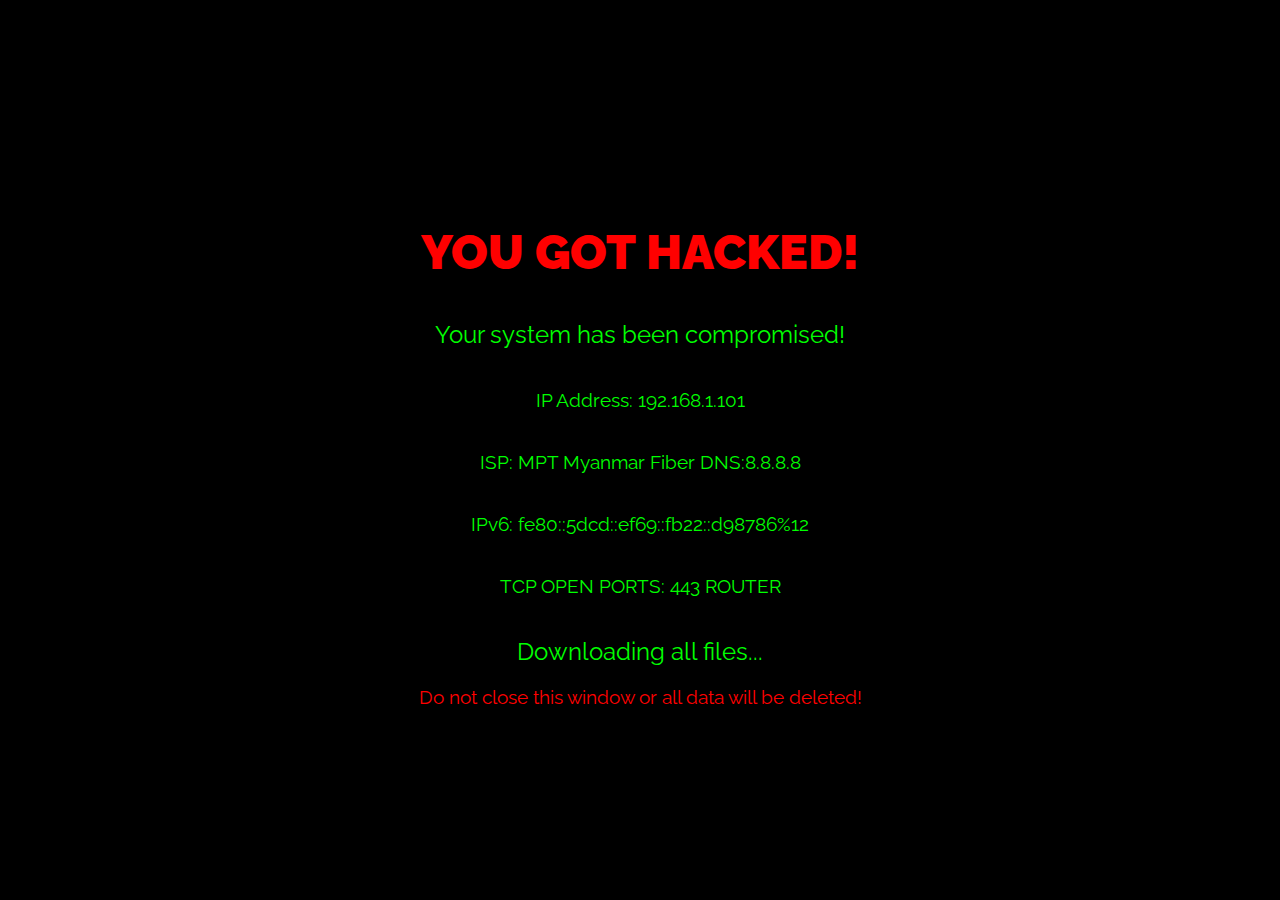
<file: hacked.html>
<!DOCTYPE html>
<html lang="en">
<head>
    <meta charset="UTF-8">
    <meta name="viewport" content="width=device-width, initial-scale=1.0">
    <title>You Got Hacked!</title>
    <link rel="stylesheet" href="style.css">
</head>
<body>

    <h1>YOU GOT HACKED!</h1>
    <div class="warning">Your system has been compromised!</div>
    <div class="ip">IP Address: 192.168.1.101</div>
    <div class="ip">ISP: MPT Myanmar Fiber DNS:8.8.8.8</div>
    <div class="ip">IPv6: fe80::5dcd::ef69::fb22::d98786%12</div>
    <div class="ip">TCP OPEN PORTS: 443 ROUTER</div>
    <div class="warning">Downloading all files...</div>
    <div class="action">Do not close this window or all data will be deleted!</div>

    <script src="prank.js"></script>
</body>
</html>
</file>
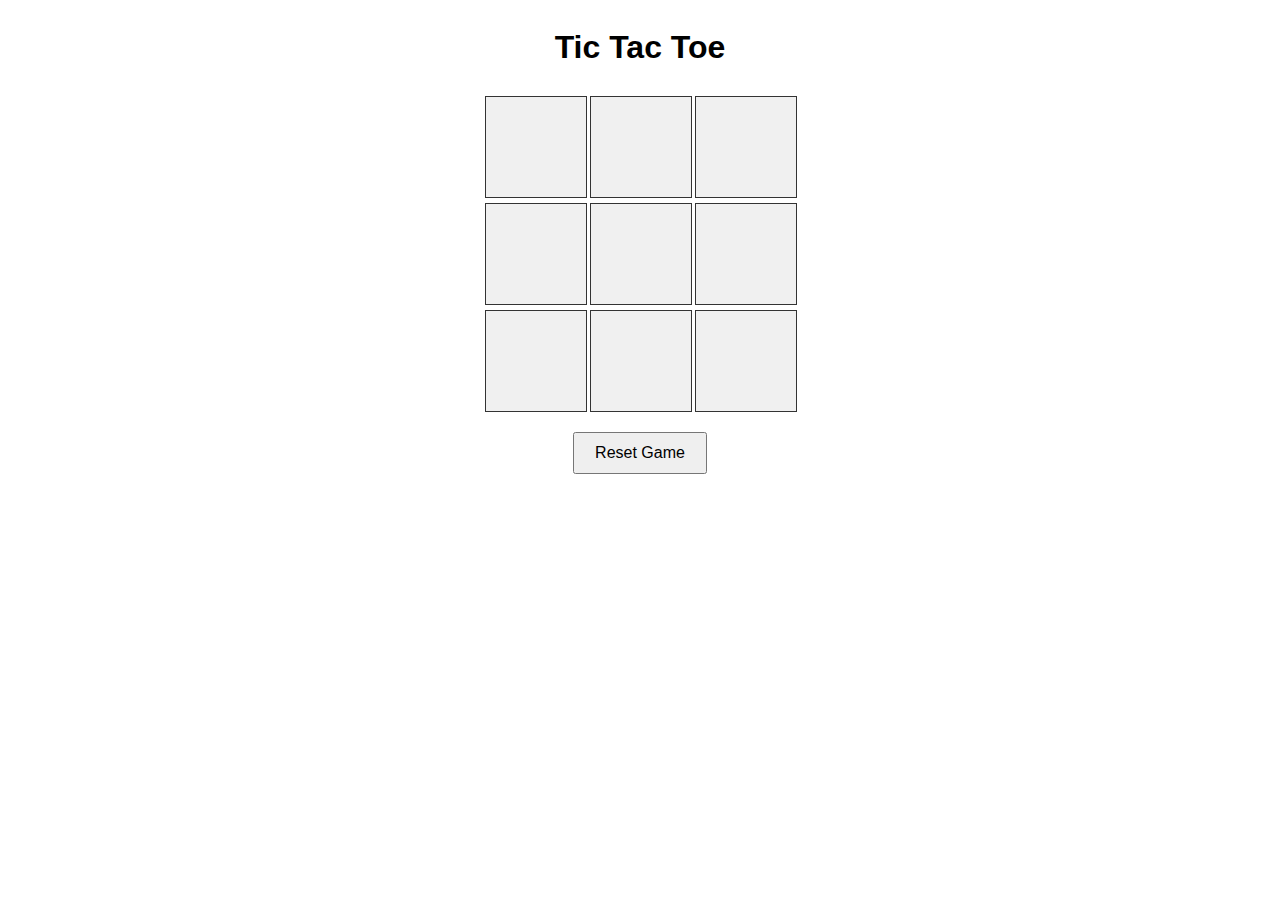
<file: tic-tac-toe.html>
<!DOCTYPE html>
<html lang="en">
<head>
    <meta charset="UTF-8">
    <meta name="viewport" content="width=device-width, initial-scale=1.0">
    <title>Tic Tac Toe</title>
    <link rel="stylesheet" href="tic-tac-toe.css">
</head>
<body>

    <h1>Tic Tac Toe</h1>
    <div id="message"></div>
    <div class="board">
        <div class="cell" id="cell-0" onclick="makeMove(0)"></div>
        <div class="cell" id="cell-1" onclick="makeMove(1)"></div>
        <div class="cell" id="cell-2" onclick="makeMove(2)"></div>
        <div class="cell" id="cell-3" onclick="makeMove(3)"></div>
        <div class="cell" id="cell-4" onclick="makeMove(4)"></div>
        <div class="cell" id="cell-5" onclick="makeMove(5)"></div>
        <div class="cell" id="cell-6" onclick="makeMove(6)"></div>
        <div class="cell" id="cell-7" onclick="makeMove(7)"></div>
        <div class="cell" id="cell-8" onclick="makeMove(8)"></div>
    </div>
    <button id="reset" onclick="resetGame()">Reset Game</button>

    <script src="tic-tac-toe.js"></script>
</body>
</html>
</file>
<file: style.css>
@import "https://fonts.googleapis.com/css?family=Raleway";
/* Main styles */
body {
    display: flex;
    flex-direction: column;
    align-items: center;
    justify-content: center;
    height: 100vh;
    margin: 0;
    font-family: "Raleway", sans-serif;
    background-color: #3498db;
}

h1 {
    margin-bottom: 20px;
    color: #ffffff;
    text-align: center;
    font-weight: 900 !important;
    font-size: 45px;
}

/* Button styling */
.button-container {
    display: flex;
    gap: 20px;
    flex-wrap: wrap;
    justify-content: center;
}

.button {
    padding: 10px 20px;
    font-size: 1.2em;
    color: #fff;
    background-color: #000000;
    border: none;
    border-radius: 5px;
    cursor: pointer;
    transition: transform 0.2s ease;
}

.button:hover {
    background-color: #5ba5c7;
}

/* Popup styling */
.popup {
    display: none; /* Hidden by default */
    position: fixed;
    top: 0;
    left: 0;
    width: 100%;
    height: 100%;
    background-color: rgba(0, 0, 0, 0.8);
    align-items: center;
    justify-content: center;
    padding: 10px;
    box-sizing: border-box;
}

.popup-content {
    background-color: #fff;
    padding: 20px;
    border-radius: 10px;
    text-align: center;
    color: #333;
    width: 90%; /* Scales with screen size */
    max-width: 300px;
    box-shadow: 0px 0px 15px rgba(0, 0, 0, 0.5);
}

.popup p {
    font-size: 1.2em;
    margin-bottom: 15px;
}

.popup-button {
    padding: 10px 20px;
    font-size: 20px;
    font-family: "Raleway", sans-serif;
    color: #fff;
    background-color: #000000;
    border: none;
    border-radius: 5px;
    cursor: pointer;
}

.popup-button:hover {
    background-color: #5ba5c7;
}

/* Hacked page styling */
body.hacked {
    background-color: #000;
    color: #0f0;
    text-align: center;
    overflow: hidden;
}

.hacked h1 {
    color: red;
    font-size: 3em;
    animation: blink 1s infinite;
}

.hacked .warning {
    font-size: 1.5em;
    margin: 20px;
}

.hacked .ip {
    font-size: 1.2em;
    margin: 20px;
}

.hacked .action {
    color: rgb(255, 0, 0);
    font-size: 1.2em;
}



/* Keyframes for blinking text */
@keyframes blink {
    0%, 100% { opacity: 1; }
    50% { opacity: 0; }
}

/* Media Queries for Responsiveness */
@media (max-width: 768px) {
    h1 {
        font-size: 1.5em;
    }
    
    .button {
        font-size: 1em;
        padding: 8px 16px;
    }

    .hacked h1 {
        font-size: 2em;
    }

    .hacked .warning, .hacked .ip, .hacked .action {
        font-size: 1em;
    }
}

@media (max-width: 480px) {
    h1 {
        font-size: 1.2em;
    }

    .button-container {
        flex-direction: column;
        gap: 10px;
    }

    .button {
        font-size: 0.9em;
        padding: 6px 12px;
    }

    .popup-content {
        width: 100%;
        max-width: 90%;
    }
}
</file>
<file: tic-tac-toe.css>
body {
    display: flex;
    flex-direction: column;
    align-items: center;
    font-family: Arial, sans-serif;
}

h1 {
    margin-bottom: 10px;
}

#message {
    font-size: 1.5em;
    margin: 10px 0;
}

.board {
    display: grid;
    grid-template-columns: repeat(3, 100px);
    grid-gap: 5px;
}

.cell {
    width: 100px;
    height: 100px;
    background-color: #f0f0f0;
    display: flex;
    align-items: center;
    justify-content: center;
    font-size: 2em;
    cursor: pointer;
    border: 1px solid #333;
}

.cell.winner {
    background-color: #4CAF50;
    color: white;
}

#reset {
    margin-top: 20px;
    padding: 10px 20px;
    font-size: 1em;
    cursor: pointer;
}
</file>
